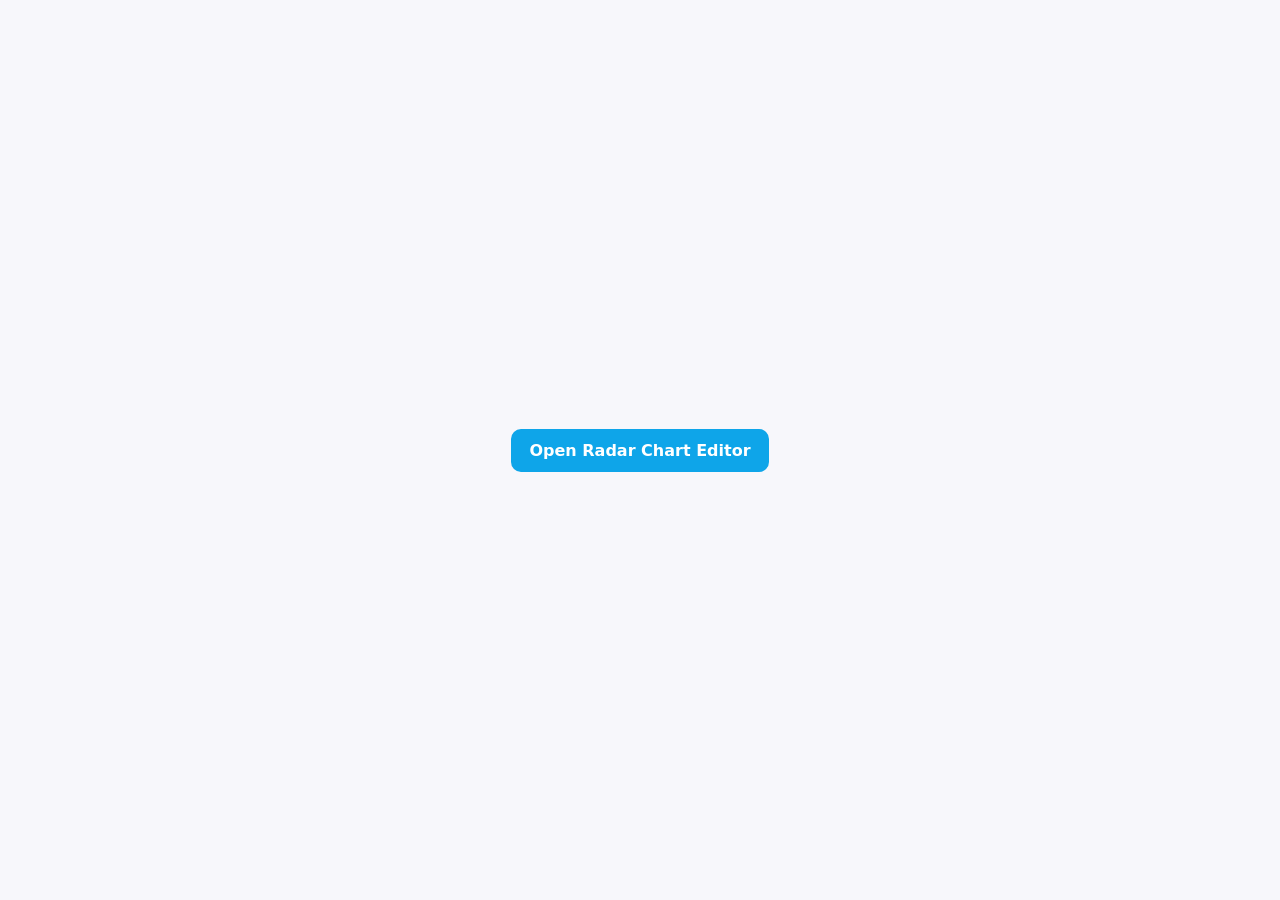
<file: index.html>
<!doctype html>
<html lang="ko">
<head>
  <meta charset="utf-8" />
  <meta name="viewport" content="width=device-width, initial-scale=1" />
  <title>Radar Chart Editor</title>
  <style>
    body {
      font-family: system-ui, -apple-system, Segoe UI, sans-serif;
      display: grid;
      place-items: center;
      min-height: 100vh;
      margin: 0;
      background: #f7f7fb;
      color: #0f172a;
    }
    a {
      padding: 12px 18px;
      border-radius: 10px;
      background: #0ea5e9;
      color: #fff;
      text-decoration: none;
      font-weight: 600;
    }
  </style>
</head>
<body>
  <a href="./test/radar-chart-panel/">Open Radar Chart Editor</a>
</body>
</html>
</file>
